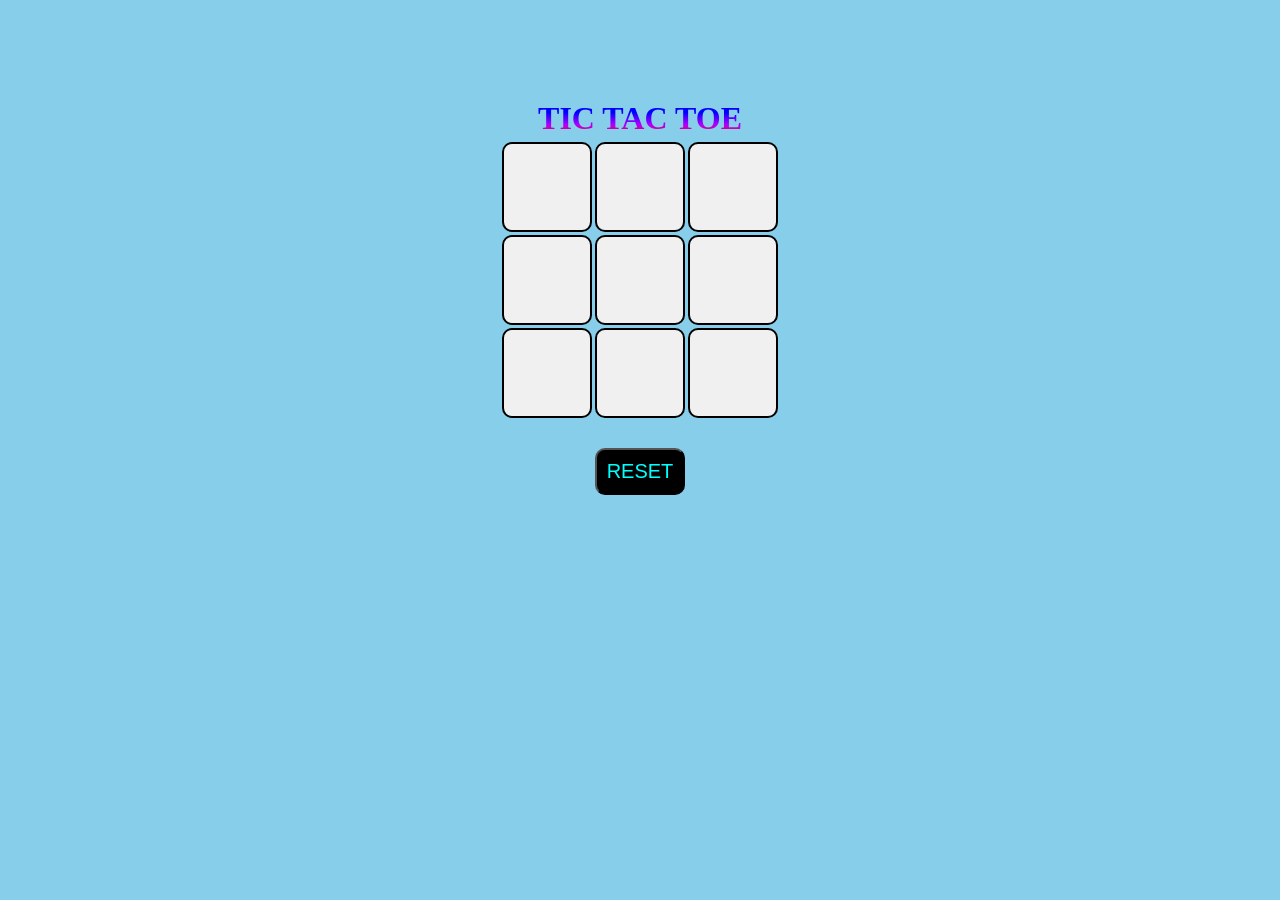
<file: TicTacToe/index.html>
<!DOCTYPE html>
<html lang="en">
  <head>
    <meta charset="UTF-8" />
    <meta name="viewport" content="width=device-width, initial-scale=1.0" />
    <title>TIC TAC TOE</title>
    <link rel="stylesheet" href="style.css" />
  </head>
  <body>
    <div class="container">
      <div class="win-msg hide">
        <h2 class="msg">Winner</h2>
        <button id="newbtn">New Game</button>
      </div>
      <h1>TIC TAC TOE</h1>
      <div class="game">
        <button class="box"></button>
        <button class="box"></button>
        <button class="box"></button>
        <button class="box"></button>
        <button class="box"></button>
        <button class="box"></button>
        <button class="box"></button>
        <button class="box"></button>
        <button class="box"></button>
      </div>
      <button id="resetbtn">RESET</button>
    </div>

    <script src="script.js"></script>
  </body>
</html>
</file>
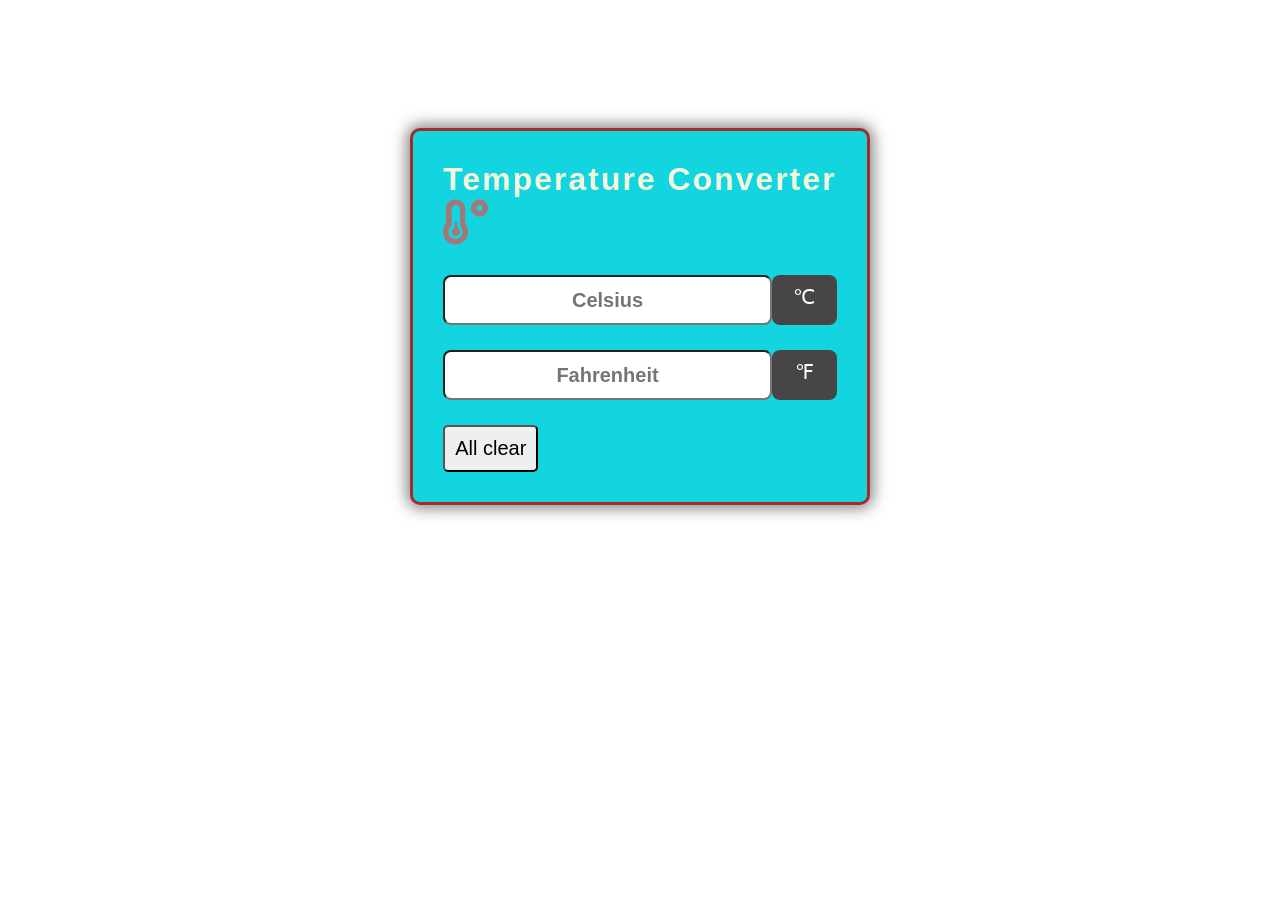
<file: Temp_Converter/temperature.html>
<!DOCTYPE html>
<html lang="en">
<head>
    <meta charset="UTF-8">
    <meta name="viewport" content="width=device-width, initial-scale=1.0">
    <title>Temperature converter</title>

    <link rel="stylesheet" href="https://cdnjs.cloudflare.com/ajax/libs/font-awesome/6.4.2/css/all.min.css" integrity="sha512-z3gLpd7yknf1YoNbCzqRKc4qyor8gaKU1qmn+CShxbuBusANI9QpRohGBreCFkKxLhei6S9CQXFEbbKuqLg0DA==" crossorigin="anonymous" referrerpolicy="no-referrer">
    <link rel="stylesheet" href="styletc.css">
</head>
<body>
<div class="container">
        <div class="title">
            <h1>Temperature Converter</h1>
        </div>
        <span class="temp-icon"><i class="fa-solid fa-temperature-low"></i></span>
    <div id="celsius">
        <input type="number" name="" placeholder="Celsius">
        <span class="icon1">&#8451</span>
    </div>
    <div id="Fahrenheit">
        <input type="number" name="" placeholder="Fahrenheit">
        <span class="icon1">&#8457</span>
    </div>
    <div class="button">
        <button>All clear</button>
    </div>
</div>
<script src="temp-convert.js"></script>
</body>
</html>
</file>
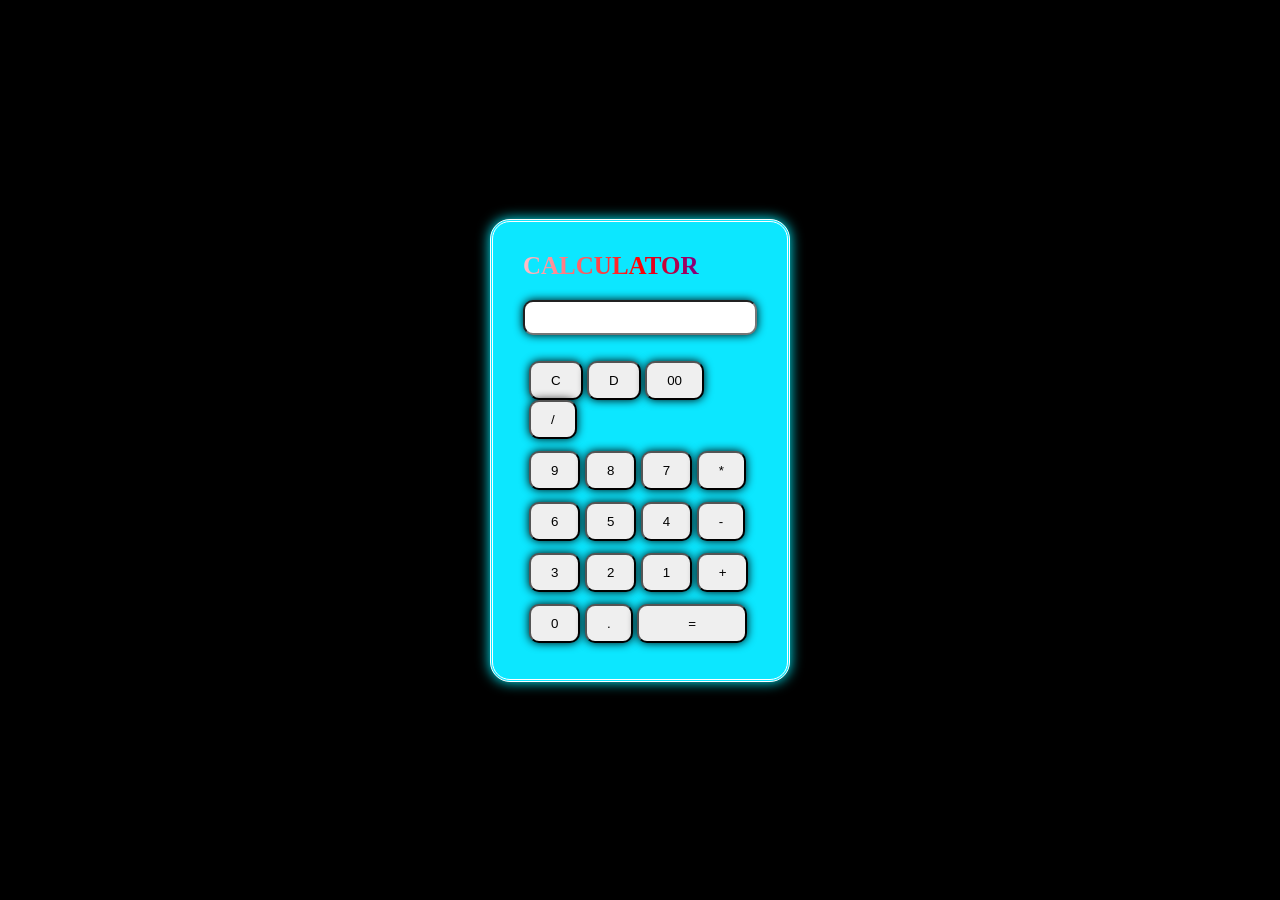
<file: Web_calculator/calculator.html>
<!DOCTYPE html>
<html lang="en">
<head>
    <meta charset="UTF-8">
    <meta name="viewport" content="width=device-width, initial-scale=1.0">
    <title>CALCULATOR</title>
    <link rel="stylesheet" href="https://fonts.googleapis.com/css?family=Audiowide|Sofia|Trirong">
    <link rel="stylesheet" href="clac.css">
    <script src="calc.js"></script>
</head>
<body>
    <div class="container">
        <section class="numbers">
            <header>
                <h1 class="calc">CALCULATOR</h1>
            </header>
            <div class="display">
                <input type="text" name="display" id="display">
            </div>
            <div class="firrow">
                <input type="button" value="C" onclick="clearDisplay()">
                <input type="button" value="D" onclick="deleteLastChar()">
                <input type="button" value="00" onclick="appendToDisplay('00')">
                <input type="button" value="/" onclick="appendToDisplay('/')">
            </div>
            <div class="secrow">
                <input type="button" value="9" onclick="appendToDisplay('9')">
                <input type="button" value="8" onclick="appendToDisplay('8')">
                <input type="button" value="7" onclick="appendToDisplay('7')">
                <input type="button" value="*" onclick="appendToDisplay('*')">
            </div>
            <div class="thrdrow">
                <input type="button" value="6"onclick="appendToDisplay('6')">
                <input type="button" value="5"onclick="appendToDisplay('5')">
                <input type="button" value="4"onclick="appendToDisplay('4')">
                <input type="button" value="-"onclick="appendToDisplay('-')">
            </div>
            <div class="forrow">
                <input type="button" value="3"onclick="appendToDisplay('3')">
                <input type="button" value="2"onclick="appendToDisplay('2')">
                <input type="button" value="1"onclick="appendToDisplay('1')">
                <input type="button" value="+"onclick="appendToDisplay('+')">
            </div>
            <div class="lastrow">
                <input type="button" value="0"onclick="appendToDisplay('0')">
                <input type="button" value="."onclick="appendToDisplay('.')">
                <input type="button" id="equal" value="=" onclick="calculateResult()">
            </div>
        </section>
    </div>
</body>
</html>
</file>
<file: TicTacToe/style.css>
*{
    padding: 0;
    margin: 0;
}
body{
    background-color: skyblue;
    text-align: center;
}
.container{
    height: 50vh;
    
}
h1{
    background: linear-gradient(blue 33%,rgb(174, 0, 255),red);
    background-clip: text;
    -webkit-text-fill-color: transparent;
    margin-top: 100px;
}
.game {
    display: grid;
    grid-template-columns: 90px 90px 90px;
    column-gap: 3px; 
    row-gap: 3px;
    justify-content: center;
    align-items: center;
    margin-top: 5px;
}
.box {
    width: 90px;
    height: 90px;
    font-size: 30px;
    text-align: center;
    vertical-align: middle;
    cursor: pointer;
    background-color: #f0f0f0;
    color: black;
    font-weight: bolder;
    border: 2px solid #000;
    border-radius: 10px;
}
.box:hover {
    background-color: #00d9ff;
    transform: scale(1.1,1.1);
}
#resetbtn{
    margin-top: 30px;
    font-size: 20px;
    padding: 10px;
    color: aqua;
    background-color: black;
    border-radius: 10px;
    position: relative;
}
#newbtn{
    margin-top: 50px;
    font-size: 20px;
    padding: 10px;
    color: aqua;
    background-color: black;
    border-radius: 10px;
}
.win-msg{
    padding: 10px;
    height: 100vh;
    top: 50%;
    width: 40vh;
    position: relative;
    left: 40%;
    border-radius: 10px;
}
.hide{
    display: none;
}
@media (max-width: 600px) {
    .game {
        grid-template-columns: repeat(3, 80px);
        grid-gap: 5px;
    }

    .box {
        width: 80px;
        height: 80px;
        font-size: 1.5em;
    }

    h1 {
        font-size: 1.5em;
    }

    #resetbtn, #newbtn {
        font-size: 0.8em;
        padding: 8px 16px;
    }
}
</file>
<file: Temp_Converter/styletc.css>
*{
    margin: 0;
    padding: 0;
    box-sizing: border-box;
}
body{
    display: flex;
    justify-content: center;
    align-items: center;
    min-width: 100vh;
    padding-top: 10%;
}
.container{
    max-width: 500px;
    background: rgb(18, 213, 223);
    border-radius: 10px;
    box-shadow: 0 0 15px 3px rgba(0,0,0,0.5);
    font-family: sans-serif;
    padding: 30px;
    border: 3px solid brown;
}
.title{
    display: flex;
    justify-content: center;
    align-items: center;
    gap: 20px;
}
.temp-icon{
    font-size: 45px;
    color: rgb(163, 120, 120);
}
h1{
    color: beige;
    letter-spacing: 2px;
}
#celsius, #Fahrenheit{
    display: flex;
    justify-content: center;
    align-items: center;
    margin-top: 25px;
}
input{
    flex: 5;
    height: 50px;
    font-size: 20px;
    font-weight: 600;
    text-align: center;
    border-radius: 8px;
    padding: 10px;
}

input::-webkit-outer-spin-button,
input::-webkit-inner-spin-button{
    -webkit-appearance: none;
}

.icon1{
    flex: 1;
    color: white;
    text-align: center;
    background: rgb(71, 69, 69);
    font-size: 20px;
    height: 50px;
    border-radius: 8px;
    padding: 10px 2px;
}

button{
    margin-top: 25px;
    padding: 10px;
    align-items: center;
    font-weight: 500;
    font-size: 20px;
    cursor: pointer;
    border-radius: 5px;
    transition: 0.5s;
}

button:hover{
    color: rgb(255, 255, 255);
    background: rgb(0, 0, 0);
}
</file>
<file: Web_calculator/clac.css>
*{
    margin: 0;
    padding: 0;
    font-family: 'Segoe UI', Tahoma, Geneva, Verdana, sans-serif;
    box-sizing: border-box;
    
}
.container{
    background: rgb(0, 0, 0);
    width: 100%;
    height: 100vh;
    display:grid;
    justify-content: center;
    align-items: center;
}
h1{
    font-size: 35px;
    background: linear-gradient(to left,blue,red,pink);
    background-clip: text;
    -webkit-text-fill-color: transparent;
    font-family: Copperplate, Papyrus, fantasy;
    font-size: 25px;
    font-weight: bolder;

}

.numbers{
    background: rgb(12, 231, 255);
    color: rgb(255, 255, 255);
    border-radius: 20px;
    border: 3px rgb(255, 255, 255) double;
    padding:30px;
    box-shadow:  0 0 13px rgb(0, 242, 255);
    width: 300px;
}
input{
    cursor: pointer;
    padding:10px 20px;
    border-radius: 10px;
    box-shadow: 0 0 10px ;
    transition: background-color 0.3s ease; 
}
input:hover {
    background-color: rgb(0, 0, 0);
    color: aliceblue;
}
.firrow,.secrow,.thrdrow,.forrow,.lastrow{
    padding: 6px;
}
section .display{
    margin: 20px 0px;
    display: flex;
    justify-content: flex-end;
}
section .display input{
    text-align: right;
    width: 100%;  
    padding: 1px; 
    border-radius: 10px; 
    font-size: 25px;
}
section #equal{
    width: 110px;

}
select #equal:hover{
    background: black;
    color: bisque;
}
</file>
